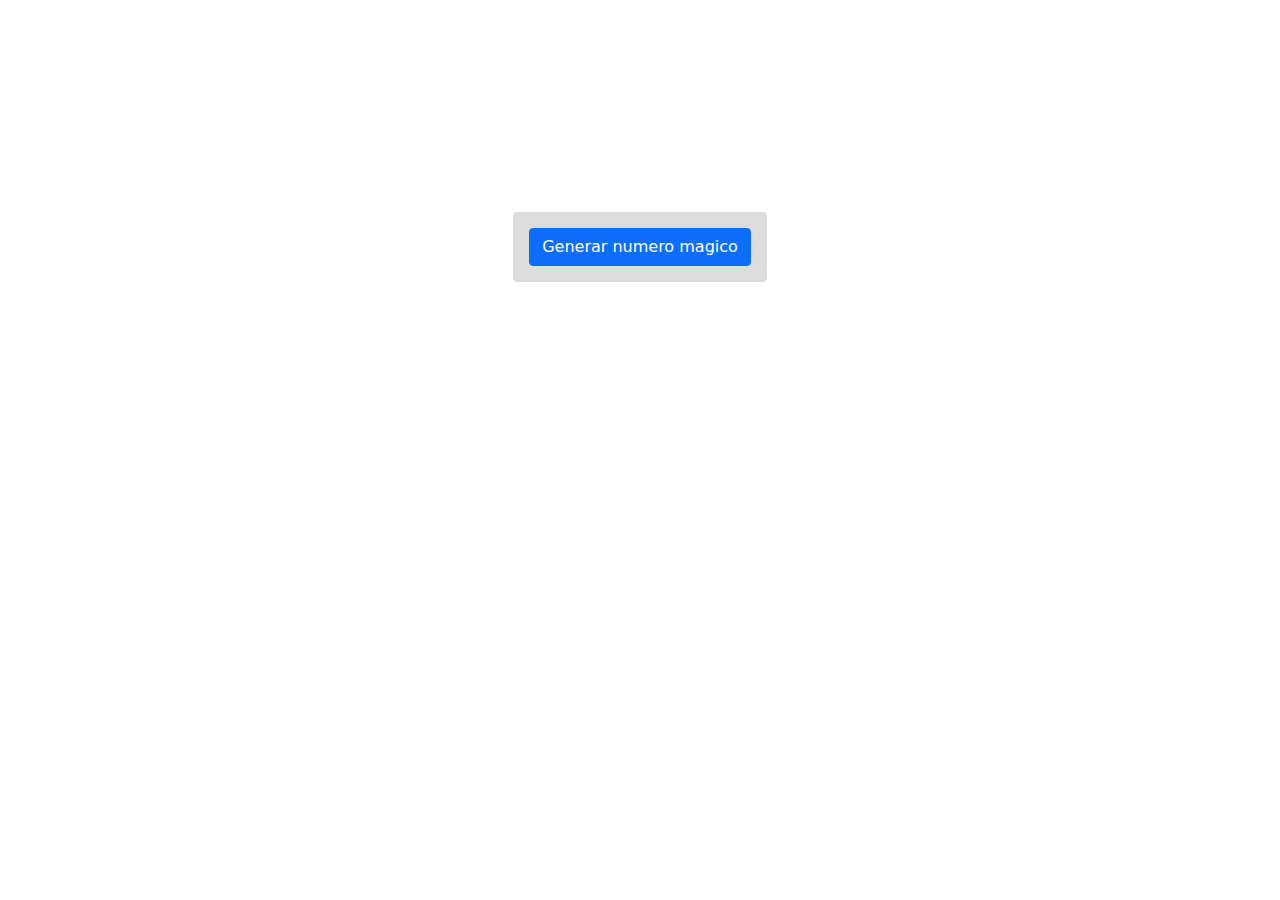
<file: ejercicio1/index.html>
<!DOCTYPE html>
<html lang="en">
  <head>
    <meta charset="UTF-8" />
    <meta name="viewport" content="width=device-width, initial-scale=1.0" />
    <link
      href="https://cdn.jsdelivr.net/npm/bootstrap@5.3.3/dist/css/bootstrap.min.css"
      rel="stylesheet"
      integrity="sha384-QWTKZyjpPEjISv5WaRU9OFeRpok6YctnYmDr5pNlyT2bRjXh0JMhjY6hW+ALEwIH"
      crossorigin="anonymous"
    />
    <script
      src="https://cdn.jsdelivr.net/npm/bootstrap@5.3.3/dist/js/bootstrap.bundle.min.js"
      integrity="sha384-YvpcrYf0tY3lHB60NNkmXc5s9fDVZLESaAA55NDzOxhy9GkcIdslK1eN7N6jIeHz"
      crossorigin="anonymous"
    ></script>
    <link rel="stylesheet" href="../common.css" />
    <title>Numero Magicos</title>
  </head>
  <body>
    <main class="d-flex justify-content-center align-items-center flex-column">
      <div class="py-5">
        <h1 class="px-2 py-1">Numeros magicos</h1>
      </div>
      <div
        class="menu d-flex mt-5 px-3 pt-3 justify-content-center flex-column"
      >
        <div class="d-flex justify-content-center">
          <button class="br-4 btn btn-primary" id="btnGenerar">
            Generar numero magico
          </button>
        </div>
        <div class="d-flex pt-3">
          <form class="d-flex flex-column">
            <div id="formCompleto" class="d-none">
              <fieldset>
                <label for="inputNumero" class="d-none form-label"
                  >Numero</label
                >
                <input
                  placeholder="Numero"
                  type="text"
                  id="inputNumero"
                  class="br-4 form-control"
                />
              </fieldset>
            </div>
            <button
              type="submit"
              class="d-none br-4 btn btn-secondary align-self-center my-2"
              id="btnEnviar"
            >
              Enviar
            </button>
          </form>
        </div>
      </div>
      <div class="menu mt-3" id="infoJuego"></div>
    </main>
    <script type="module" src="./js/app.js"></script>
  </body>
</html>
</file>
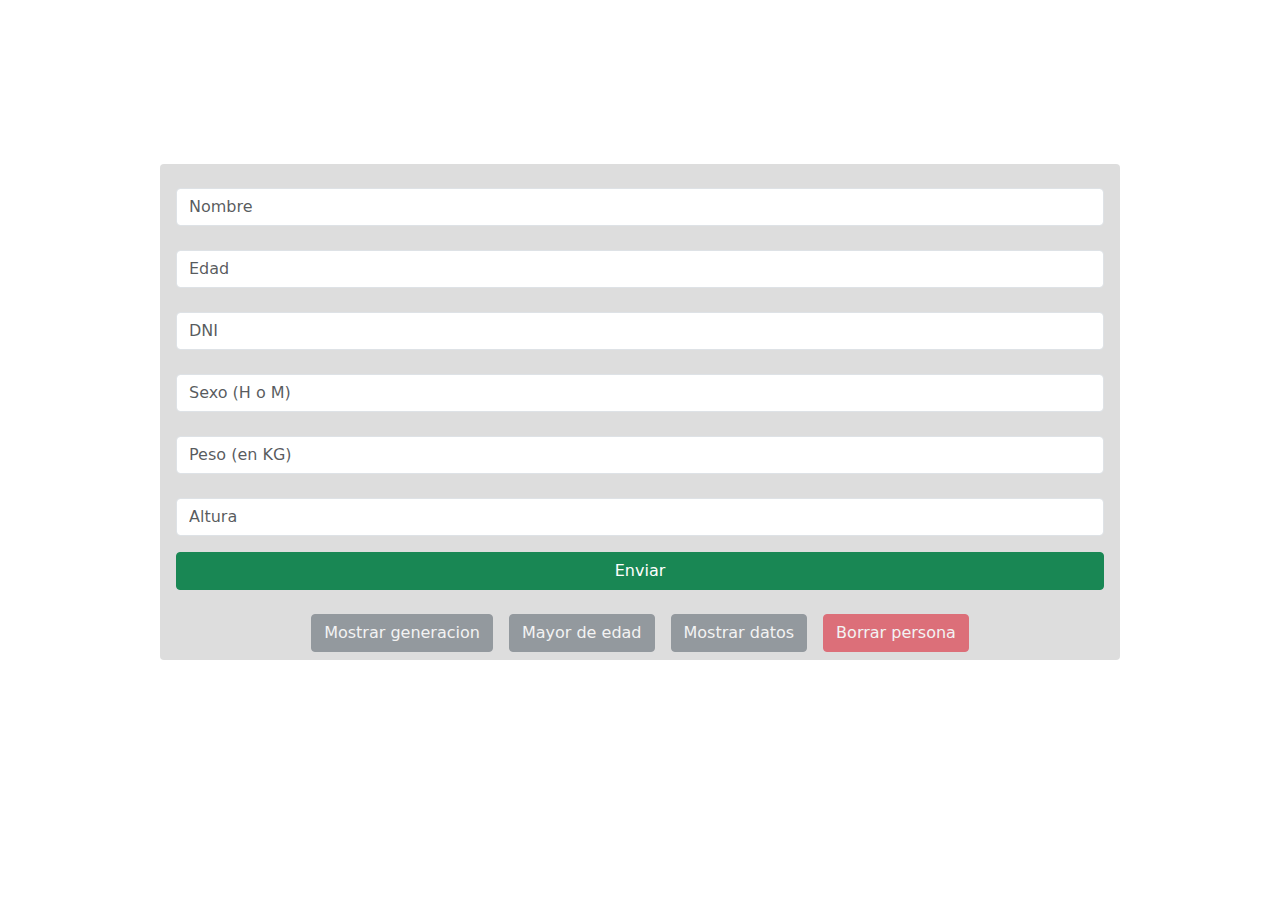
<file: ejercicio2/index.html>
<!DOCTYPE html>
<html lang="en">
  <head>
    <meta charset="UTF-8" />
    <meta name="viewport" content="width=device-width, initial-scale=1.0" />
    <link
      href="https://cdn.jsdelivr.net/npm/bootstrap@5.3.3/dist/css/bootstrap.min.css"
      rel="stylesheet"
      integrity="sha384-QWTKZyjpPEjISv5WaRU9OFeRpok6YctnYmDr5pNlyT2bRjXh0JMhjY6hW+ALEwIH"
      crossorigin="anonymous"
    />
    <script
      src="https://cdn.jsdelivr.net/npm/bootstrap@5.3.3/dist/js/bootstrap.bundle.min.js"
      integrity="sha384-YvpcrYf0tY3lHB60NNkmXc5s9fDVZLESaAA55NDzOxhy9GkcIdslK1eN7N6jIeHz"
      crossorigin="anonymous"
    ></script>
    <link rel="stylesheet" href="../common.css" />
    <title>Generaciones</title>
  </head>
  <body>
    <main class="d-flex justify-content-center flex-column align-items-center">
      <div class="py-5">
        <h1 class="px-2 py-1">Generaciones</h1>
      </div>
      <div class="menu w-75">
        <form
          class="d-flex px-3 justify-content-center flex-column"
          id="formCompleto"
        >
          <fieldset>
            <label for="inputNombre" class="form-label"></label>
            <input
              id="inputNombre"
              type="text"
              placeholder="Nombre"
              class="br-4 form-control"
            />
          </fieldset>
          <fieldset>
            <label for="inputEdad" class="form-label"></label>
            <input
              id="inputEdad"
              type="number"
              placeholder="Edad"
              class="br-4 form-control"
            />
          </fieldset>
          <fieldset>
            <label for="inputDNI" class="form-label"></label>
            <input
              id="inputDNI"
              type="number"
              placeholder="DNI"
              class="br-4 form-control"
            />
          </fieldset>
          <fieldset>
            <label for="inputSexo" class="form-label"></label>
            <input
              id="inputSexo"
              type="text"
              placeholder="Sexo (H o M)"
              class="br-4 form-control"
            />
          </fieldset>
          <fieldset>
            <label for="inputPeso" class="form-label"></label>
            <input
              id="inputPeso"
              type="number"
              placeholder="Peso (en KG)"
              class="br-4 form-control"
            />
          </fieldset>
          <fieldset>
            <label for="inputAltura" class="form-label"></label>
            <input
              id="inputAltura"
              type="number"
              placeholder="Altura"
              class="br-4 form-control"
            />
          </fieldset>
          <button
            type="submit"
            class="br-4 btn btn-secondary my-2 mt-3 btn-success"
            id="btnEnviar"
          >
            Enviar
          </button>
        </form>
        <div class="d-flex justify-content-center column-gap-3 flex-wrap">
          <button
            type="submit"
            class="br-4 btn btn-secondary my-2 mt-3"
            id="btnGeneracion"
            disabled
          >
            Mostrar generacion
          </button>
          <button
            type="submit"
            class="br-4 btn btn-secondary my-2 mt-3"
            id="btnMayor"
            disabled
          >
            Mayor de edad
          </button>
          <button
            type="submit"
            class="br-4 btn btn-secondary my-2 mt-3"
            id="btnDatos"
            disabled
          >
            Mostrar datos
          </button>
          <button
            type="submit"
            class="br-4 btn btn-secondary my-2 mt-3 btn-danger"
            id="btnBorrado"
            disabled
          >
            Borrar persona
          </button>
        </div>
      </div>
    </main>
    <script type="module" src="./js/app.js"></script>
  </body>
</html>
</file>
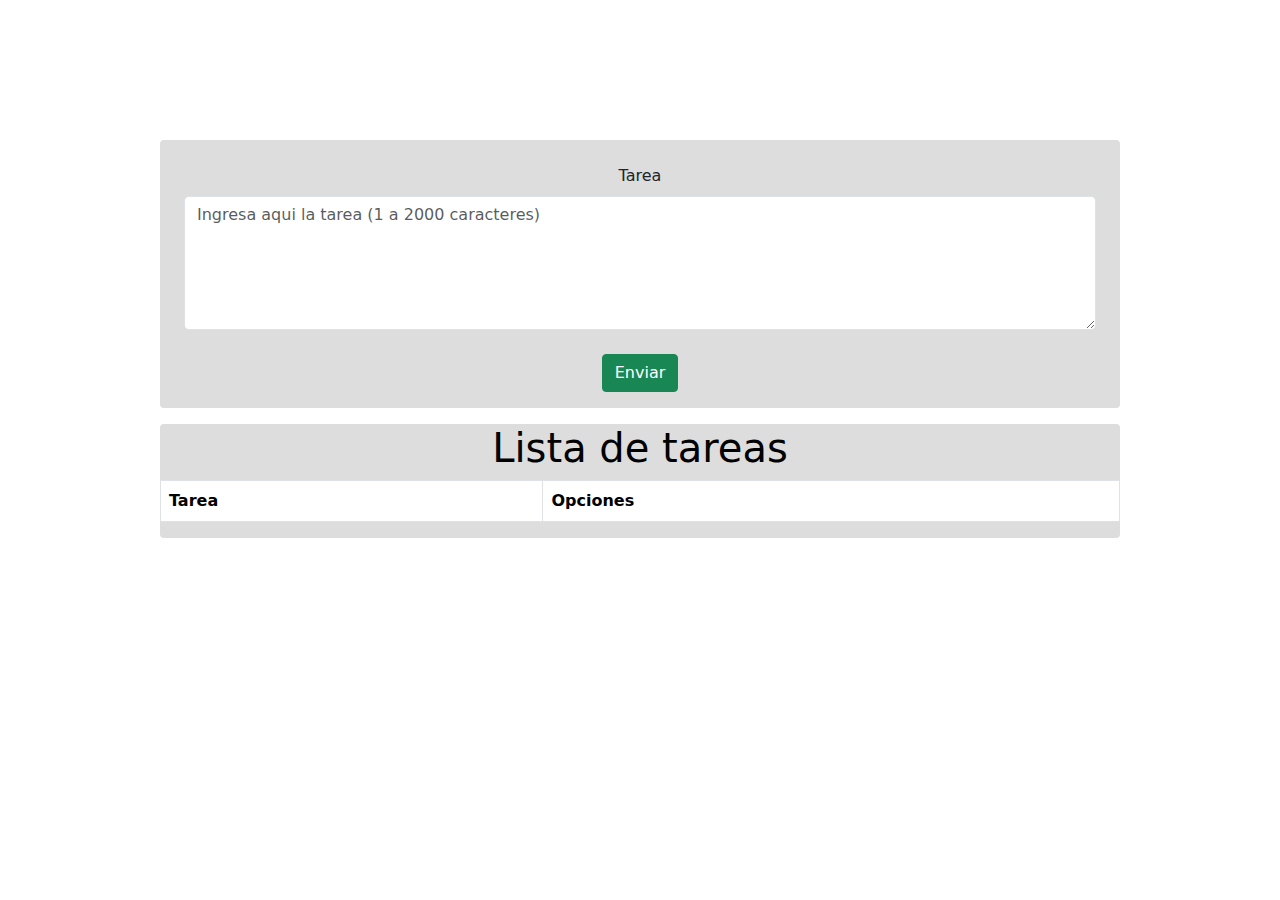
<file: ejercicio3/index.html>
<!DOCTYPE html>
<html lang="en">
  <head>
    <meta charset="UTF-8" />
    <meta name="viewport" content="width=device-width, initial-scale=1.0" />
    <link
      href="https://cdn.jsdelivr.net/npm/bootstrap@5.3.3/dist/css/bootstrap.min.css"
      rel="stylesheet"
      integrity="sha384-QWTKZyjpPEjISv5WaRU9OFeRpok6YctnYmDr5pNlyT2bRjXh0JMhjY6hW+ALEwIH"
      crossorigin="anonymous"
    />
    <script
      src="https://cdn.jsdelivr.net/npm/bootstrap@5.3.3/dist/js/bootstrap.bundle.min.js"
      integrity="sha384-YvpcrYf0tY3lHB60NNkmXc5s9fDVZLESaAA55NDzOxhy9GkcIdslK1eN7N6jIeHz"
      crossorigin="anonymous"
    ></script>
    <link rel="stylesheet" href="../common.css" />
    <link rel="stylesheet" href="./css/style.css" />
    <title>Lista de tareas</title>
  </head>
  <body>
    <main class="d-flex flex-column align-items-center mt-5">
      <div>
        <h1 class="px-2 py-1">Lista de tareas</h1>
      </div>
      <div class="w-75 menu mt-4 p-2 d-flex flex-column">
        <form id="formCompleto">
          <fieldset class="d-flex flex-column px-3">
            <label for="inputTarea" class="form-label align-self-center pt-3"
              >Tarea</label
            >
            <textarea
              name="inputTarea"
              id="inputTarea"
              class="br-4 form-control br-4"
              rows="5"
              placeholder="Ingresa aqui la tarea (1 a 2000 caracteres)"
            ></textarea>
          </fieldset>
          <div
            class="d-flex justify-content-center pt-2 column-gap-3 flex-wrap"
          >
            <button
              type="submit"
              class="br-4 btn btn-secondary my-2 mt-3 btn-success"
              id="btnEnviar"
            >
              Enviar
            </button>
          </div>
        </form>
      </div>
      <div class="menu d-flex mt-3 w-75 flex-column align-items-center">
        <div class="align-self-center">
          <h1 id="listaTareas">Lista de tareas</h1>
        </div>
        <table class="table table-striped table-hover table-bordered mx-5">
          <thead>
            <tr>
              <th scope="col">Tarea</th>
              <th scope="col">Opciones</th>
            </tr>
          </thead>
          <tbody id="tableBody"></tbody>
        </table>
      </div>
    </main>
    <script type="module" src="./js/app.js"></script>
  </body>
</html>
</file>
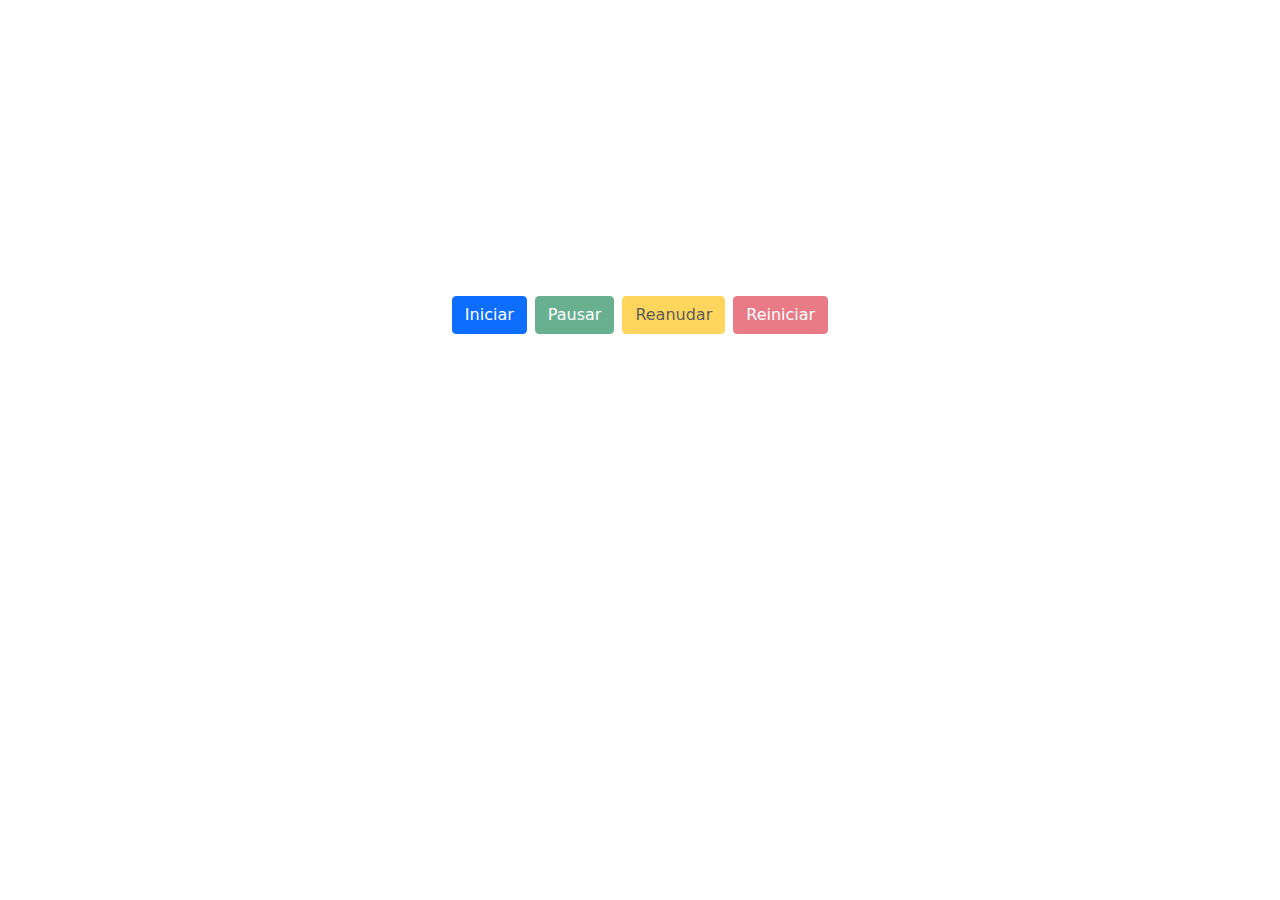
<file: ejercicio5/index.html>
<!DOCTYPE html>
<html lang="en">
  <head>
    <meta charset="UTF-8" />
    <meta name="viewport" content="width=device-width, initial-scale=1.0" />
    <link
      href="https://cdn.jsdelivr.net/npm/bootstrap@5.3.3/dist/css/bootstrap.min.css"
      rel="stylesheet"
      integrity="sha384-QWTKZyjpPEjISv5WaRU9OFeRpok6YctnYmDr5pNlyT2bRjXh0JMhjY6hW+ALEwIH"
      crossorigin="anonymous"
    />
    <script
      src="https://cdn.jsdelivr.net/npm/bootstrap@5.3.3/dist/js/bootstrap.bundle.min.js"
      integrity="sha384-YvpcrYf0tY3lHB60NNkmXc5s9fDVZLESaAA55NDzOxhy9GkcIdslK1eN7N6jIeHz"
      crossorigin="anonymous"
    ></script>
    <link rel="stylesheet" href="../common.css" />
    <link rel="stylesheet" href="./css/style.css" />
    <title>Cronometro</title>
  </head>
  <body>
    <main class="d-flex flex-column align-items-center my-5">
      <div>
        <h1 class="p-2">Cronometro</h1>
      </div>
      <div class="d-flex my-5">
        <p id="horaCronometro" class="fs-1">00</p>
        <p class="fs-1">:</p>
        <p id="minutoCronometro" class="fs-1">00</p>
        <p class="fs-1">:</p>
        <p id="segundoCronometro" class="fs-1">00</p>
        <p class="fs-1">:</p>
        <p id="centesimaCronometro" class="fs-1">00</p>
      </div>
      <div class="column-gap-2 d-flex">
        <button id="btnIniciar" class="br-4 btn btn-primary">Iniciar</button>
        <button id="btnPausar" class="br-4 btn btn-success" disabled>
          Pausar
        </button>
        <button id="btnReanudar" class="br-4 btn btn-warning" disabled>
          Reanudar
        </button>
        <button id="btnReiniciar" class="br-4 btn btn-danger" disabled>
          Reiniciar
        </button>
      </div>
    </main>
    <script type="module" src="./js/app.js"></script>
  </body>
</html>
</file>
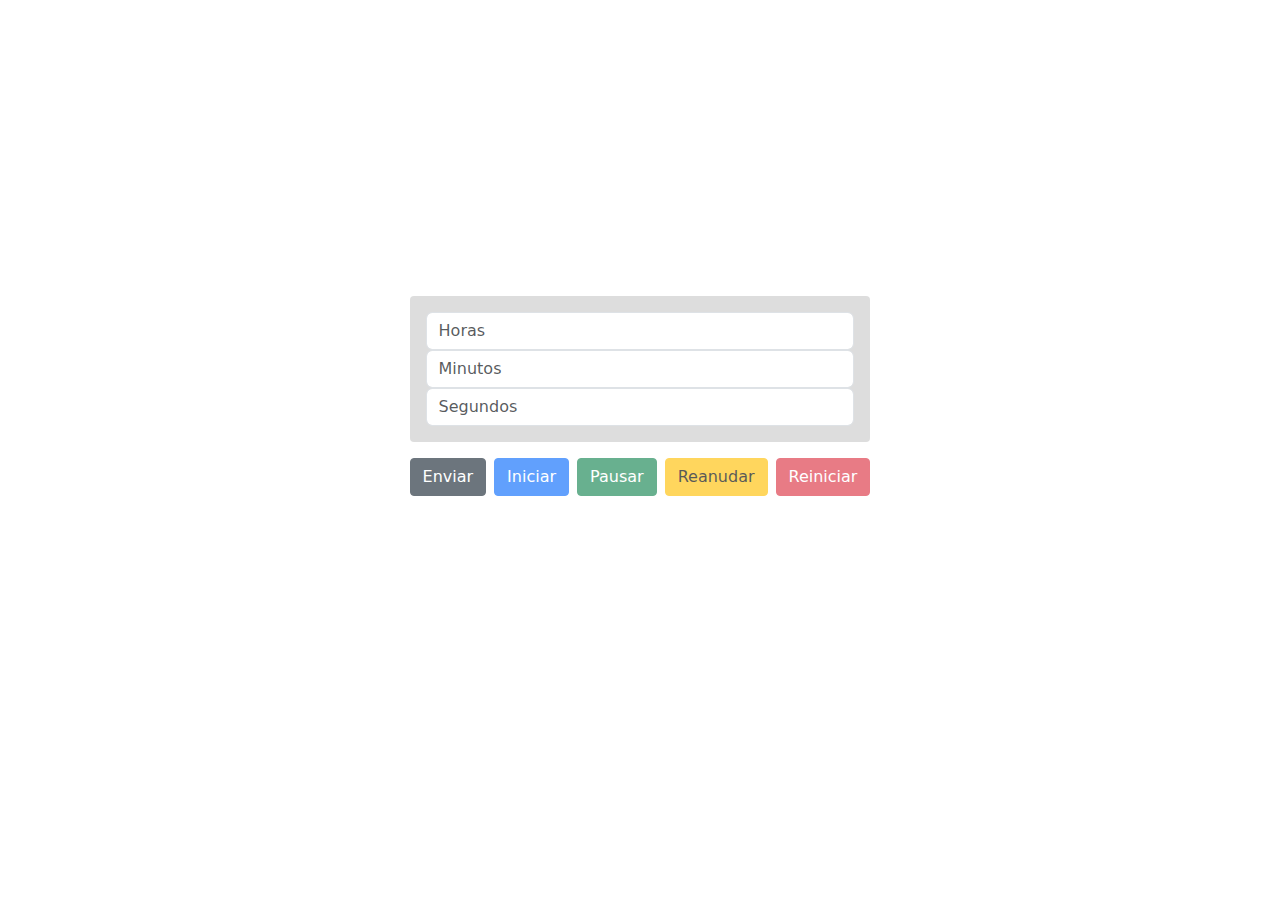
<file: ejercicio6/index.html>
<!DOCTYPE html>
<html lang="en">
  <head>
    <meta charset="UTF-8" />
    <meta name="viewport" content="width=device-width, initial-scale=1.0" />
    <link
      href="https://cdn.jsdelivr.net/npm/bootstrap@5.3.3/dist/css/bootstrap.min.css"
      rel="stylesheet"
      integrity="sha384-QWTKZyjpPEjISv5WaRU9OFeRpok6YctnYmDr5pNlyT2bRjXh0JMhjY6hW+ALEwIH"
      crossorigin="anonymous"
    />
    <script
      src="https://cdn.jsdelivr.net/npm/bootstrap@5.3.3/dist/js/bootstrap.bundle.min.js"
      integrity="sha384-YvpcrYf0tY3lHB60NNkmXc5s9fDVZLESaAA55NDzOxhy9GkcIdslK1eN7N6jIeHz"
      crossorigin="anonymous"
    ></script>
    <link rel="stylesheet" href="../common.css" />
    <link rel="stylesheet" href="./css/style.css" />
    <title>Document</title>
  </head>
  <body>
    <main class="d-flex flex-column align-items-center my-5">
      <div>
        <h1 class="p-2">Temporizador</h1>
      </div>
      <!-- input hora, input minuto, input segundo -->
      <div class="d-flex flex-column align-items-center">
        <div class="d-flex my-5">
          <p id="horaCronometro" class="fs-1">00</p>
          <p class="fs-1">:</p>
          <p id="minutoCronometro" class="fs-1">00</p>
          <p class="fs-1">:</p>
          <p id="segundoCronometro" class="fs-1">00</p>
        </div>
        <div class="menu p-3 mb-3 align-self-stretch">
          <form id="formCompleto">
            <fieldset>
              <input
                id="inputHoras"
                type="number"
                class="form-control"
                placeholder="Horas"
              />
            </fieldset>
            <fieldset>
              <input
                id="inputMinutos"
                type="number"
                class="form-control"
                placeholder="Minutos"
              />
            </fieldset>
            <fieldset>
              <input
                id="inputSegundos"
                type="number"
                class="form-control"
                placeholder="Segundos"
              />
            </fieldset>
          </form>
        </div>
        <div class="d-flex column-gap-2">
          <button id="btnEnviar" class="br-4 btn btn-secondary">Enviar</button>
          <button id="btnIniciar" class="br-4 btn btn-primary" disabled>
            Iniciar
          </button>
          <button id="btnPausar" class="br-4 btn btn-success" disabled>
            Pausar
          </button>
          <button id="btnReanudar" class="br-4 btn btn-warning" disabled>
            Reanudar
          </button>
          <button id="btnReiniciar" class="br-4 btn btn-danger" disabled>
            Reiniciar
          </button>
        </div>
        <div class="menu mt-3 d-none" id="mensajeTemporizador">
          <p class="px-3 parrafoMensaje">Termino el temporizador</p>
        </div>
      </div>
    </main>
    <script type="module" src="./js/app.js"></script>
  </body>
</html>
</file>
<file: common.css>
body {
  background-image: url(https://www.mactualidad.com/wp-content/uploads/2014/07/smooth-ivy-2048x1280.jpg);
  object-fit: cover;
}

h1 {
  border: 2px solid white;
  border-radius: 4px;
  color: white;
}

.menu {
  background-color: rgb(221, 221, 221);
  border-radius: 4px;
}

.br-4 {
  border-radius: 4px;
}
</file>
<file: ejercicio3/css/style.css>
#listaTareas {
  color: black !important;
  border: none;
}

h2 {
  font-size: larger;
}

.prueba {
  flex: 1 1 auto;
}
</file>
<file: ejercicio5/css/style.css>
p {
  font-size: xx-large !important;
  color: white;
  font-weight: 600;
}
</file>
<file: ejercicio6/css/style.css>
p {
  font-size: xx-large !important;
  color: white;
  font-weight: 600;
}

.parrafoMensaje {
  color: black;
}
</file>
